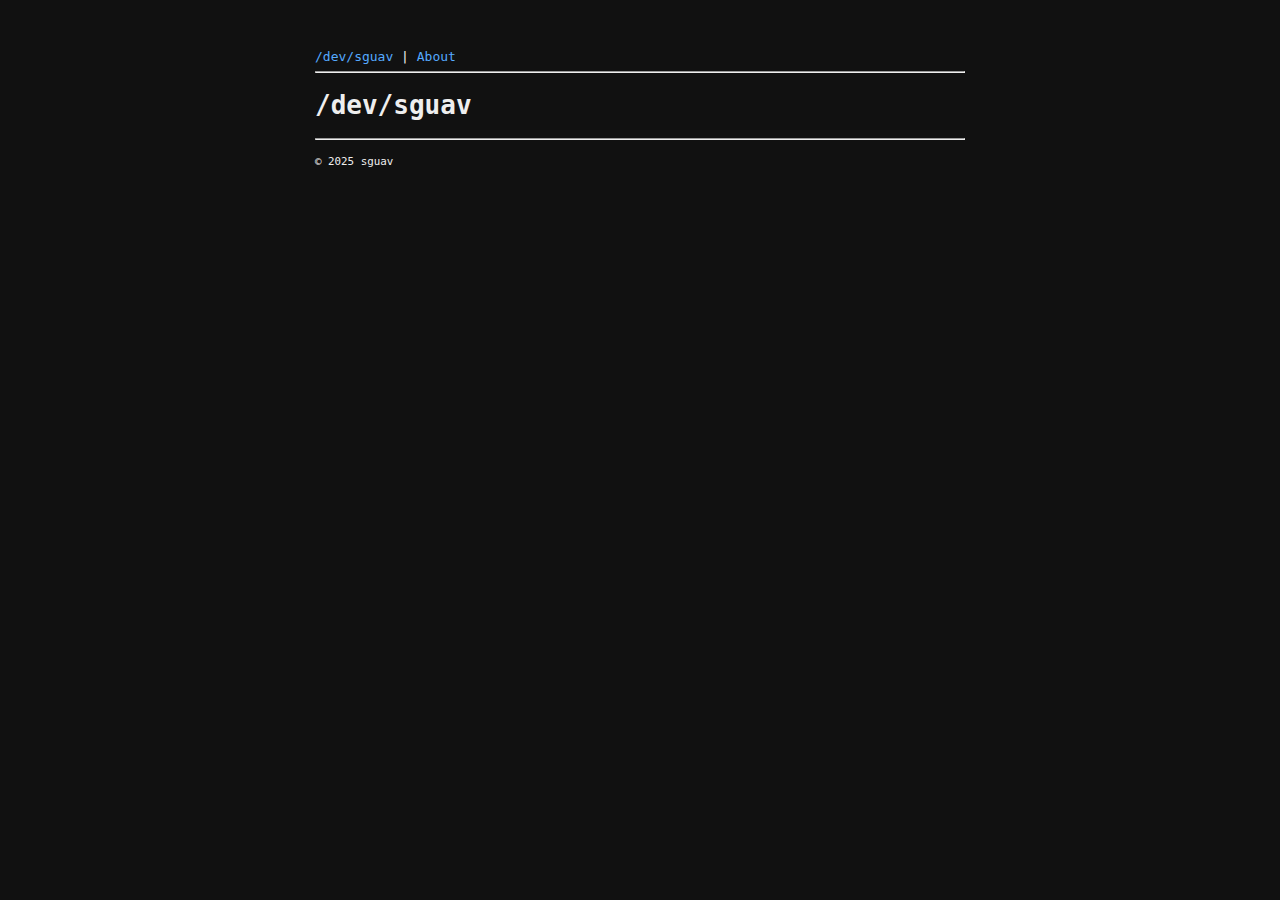
<file: index.html>
<!DOCTYPE html>
<html lang="en">
<head>
    <meta charset="utf-8">
    <title></title>
    <link rel="stylesheet" href="/css/styles.css">
</head>
<body>
    <header>
        <h1><a href="/"></a></h1>
        <p></p>
        <nav>
            <a href="/">/dev/sguav</a>
            | <a href="/about">About</a>
            <!-- | <a href="/tags">Tags</a> -->
        </nav>
        <hr>
    </header>
    
<article>
  <h1>&#x2F;dev&#x2F;sguav</h1>
  

  
  
</article>

    <footer><hr><p><small>© 2025 sguav</small></p></footer>
</body>
</html>
</file>
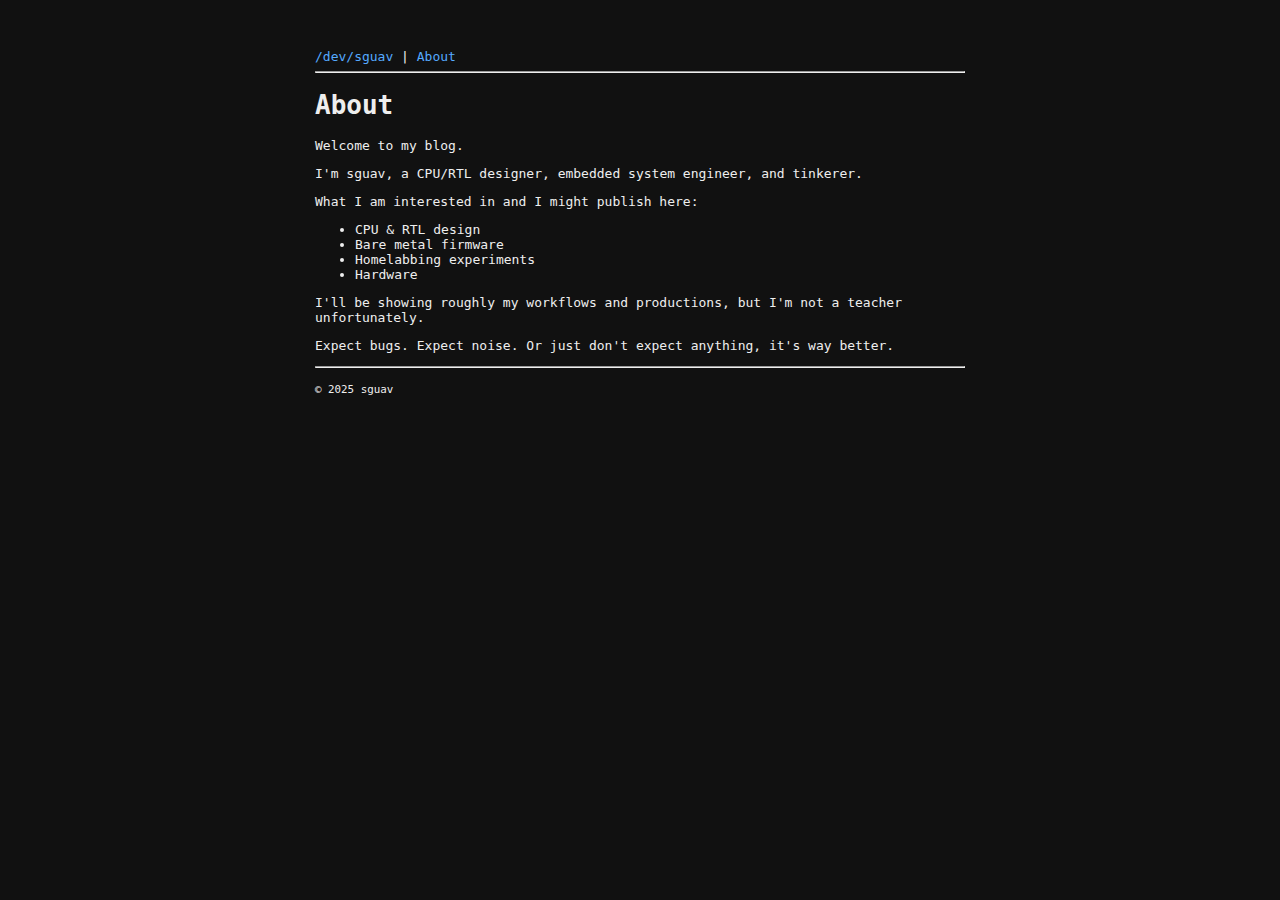
<file: about/index.html>
<!DOCTYPE html>
<html lang="en">
<head>
    <meta charset="utf-8">
    <title></title>
    <link rel="stylesheet" href="/css/styles.css">
</head>
<body>
    <header>
        <h1><a href="/"></a></h1>
        <p></p>
        <nav>
            <a href="/">/dev/sguav</a>
            | <a href="/about">About</a>
            <!-- | <a href="/tags">Tags</a> -->
        </nav>
        <hr>
    </header>
    
<article>
  <h1>About</h1>
  <p>Welcome to my blog.</p>
<p>I'm <code>sguav</code>, a CPU/RTL designer, embedded system engineer, and tinkerer.</p>
<p>What I am interested in and I might publish here:</p>
<ul>
<li>CPU &amp; RTL design</li>
<li>Bare metal firmware</li>
<li>Homelabbing experiments</li>
<li>Hardware</li>
</ul>
<p>I'll be showing roughly my workflows and productions, but I'm not a teacher unfortunately.</p>
<p>Expect bugs. Expect noise. Or just don't expect anything, it's way better.</p>

</article>

    <footer><hr><p><small>© 2025 sguav</small></p></footer>
</body>
</html>
</file>
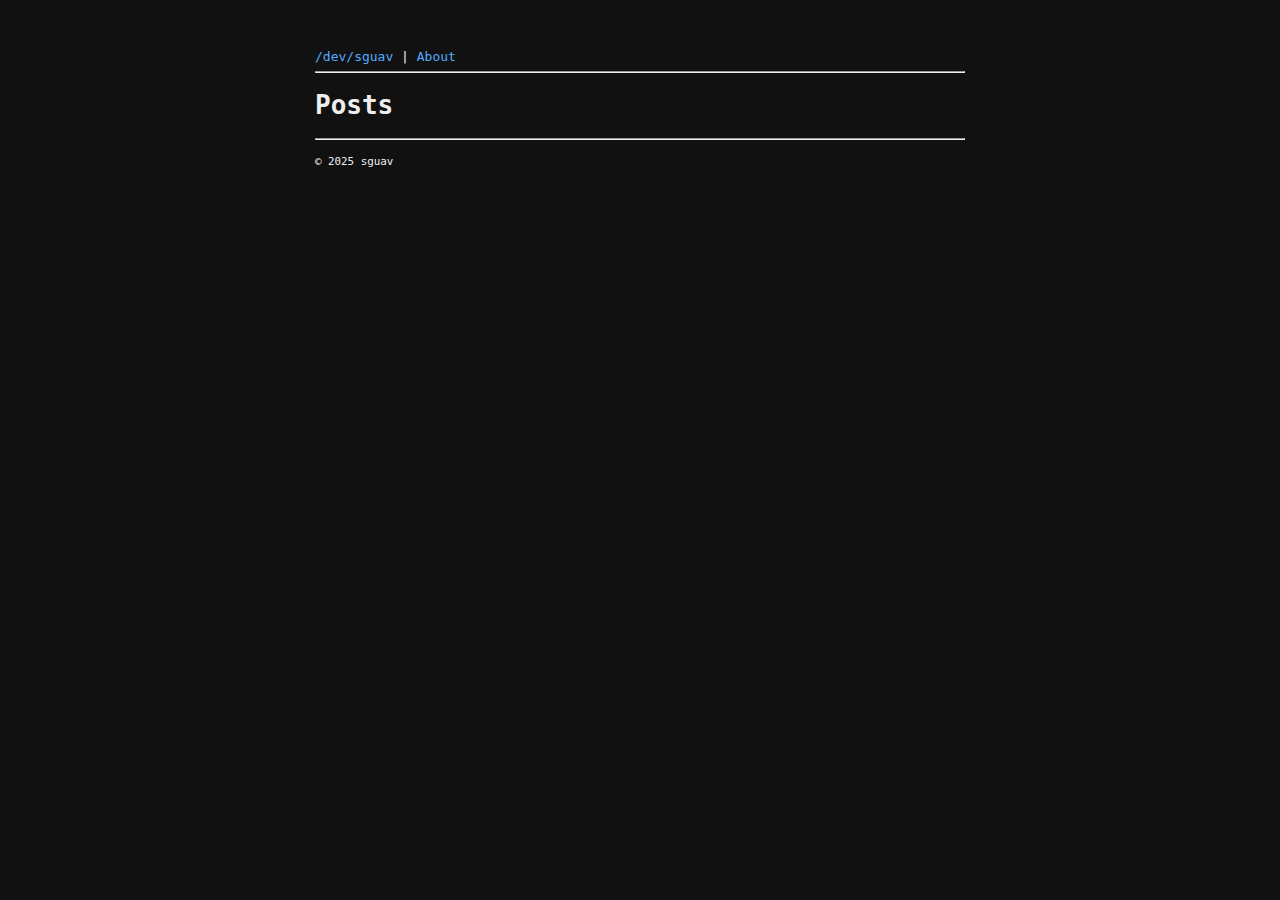
<file: posts/index.html>
<!DOCTYPE html>
<html lang="en">
<head>
    <meta charset="utf-8">
    <title></title>
    <link rel="stylesheet" href="/css/styles.css">
</head>
<body>
    <header>
        <h1><a href="/"></a></h1>
        <p></p>
        <nav>
            <a href="/">/dev/sguav</a>
            | <a href="/about">About</a>
            <!-- | <a href="/tags">Tags</a> -->
        </nav>
        <hr>
    </header>
    
<article>
  <h1>Posts</h1>
  

  
  
</article>

    <footer><hr><p><small>© 2025 sguav</small></p></footer>
</body>
</html>
</file>
<file: css/styles.css>
body {
  font-family: monospace;
  background-color: #111;
  color: #eee;
  max-width: 650px;
  margin: auto;
  padding: 2rem;
}
a {
  color: #5af;
  text-decoration: none;
}
a:hover {
  text-decoration: underline;
}
</file>
